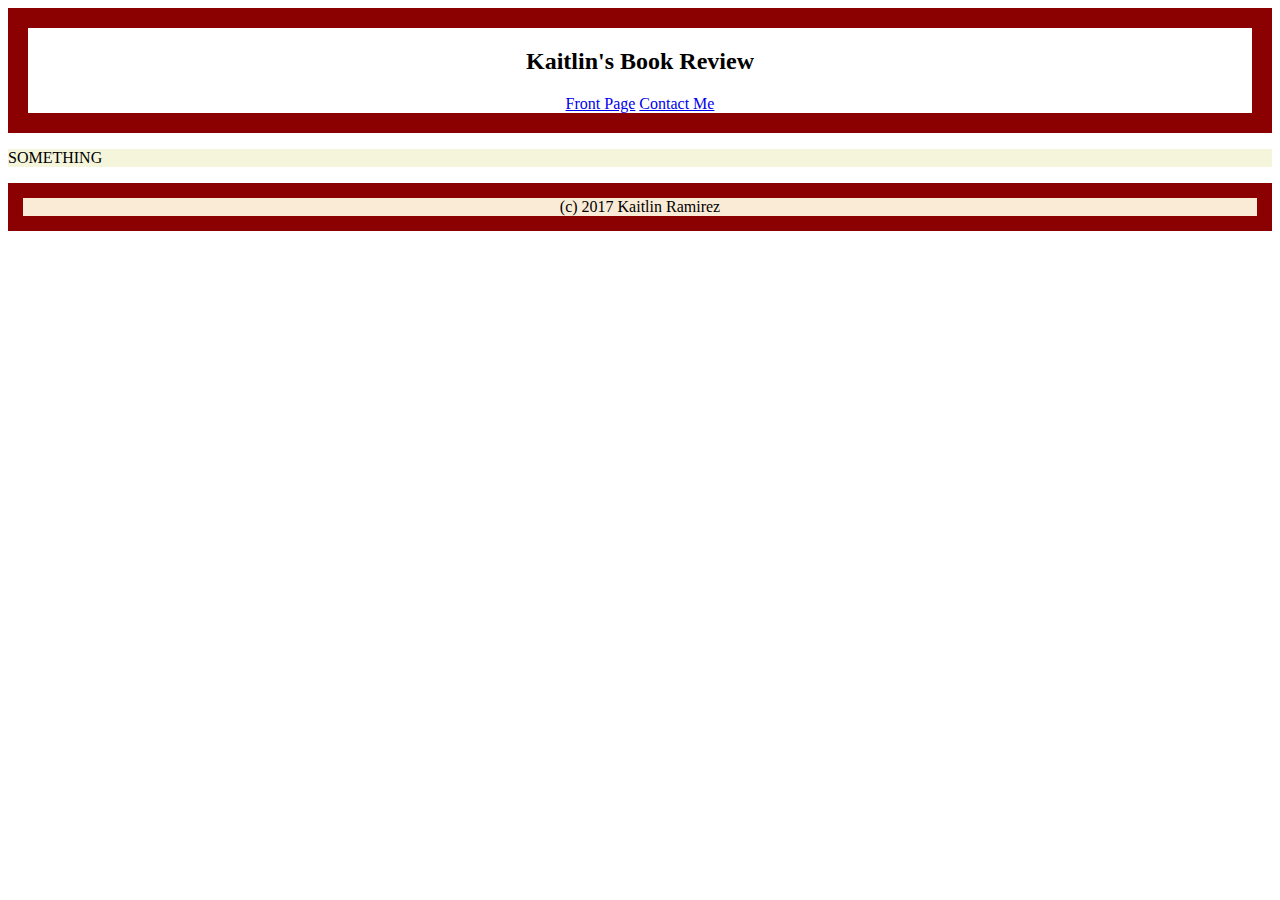
<file: site/books_page.html>
<!DOCTYPE html>
<html>
  <head>
    <meta charset="UTF-8">
    <title>Kaitlin's Book Review - Current</title>
      <link href="style.css" rel="stylesheet">
  </head>
  <body>
<!-- The book review page will have the same overall structure as index.html except the main content section will structure the information inside of the text file. The page should also include the image of the book, included in the images folder. -->
        <header>
          <h2>Kaitlin's Book Review</h2>
          <nav> 
              <a href="index.html">Front Page</a>
              <a href="site_contact.html">Contact Me</a>
          </nav>
      </header>
      
      <main>
      <p>SOMETHING</p>
      </main>
      
      <footer>(c) 2017 Kaitlin Ramirez</footer>
      
  </body>
</html>
</file>
<file: site/style.css>
header {
    border: darkred 20px solid;
    text-align: center;
}

main {
    background-color: beige
}

a:hover {
 color: red;
}

ul {
    list-style-type: none;
}

footer {
    border: darkred 15px solid;
    background-color: antiquewhite;
    text-align: center;
}
</file>
